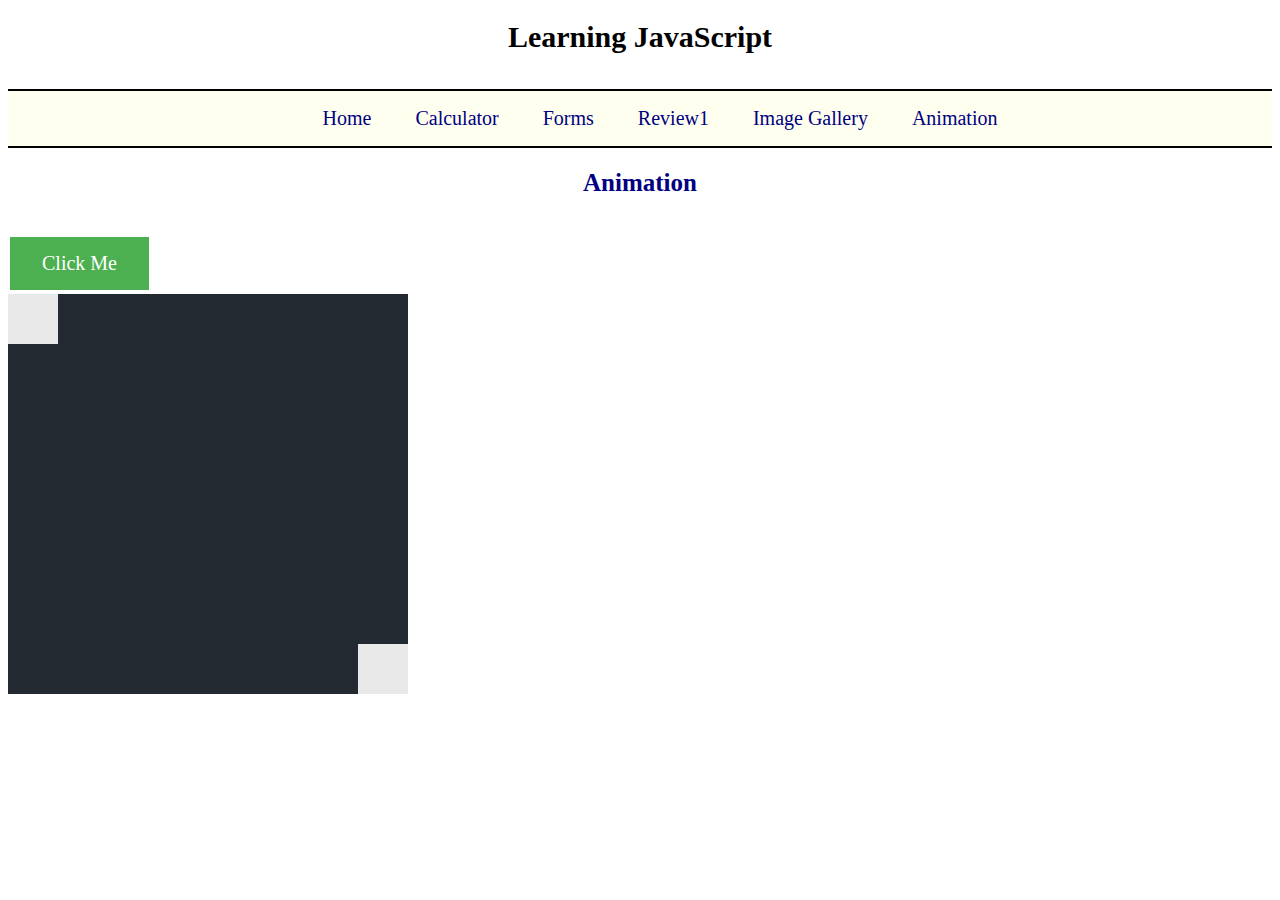
<file: animation.html>
<!DOCTYPE HTML>
<html>
	<head>
		<meta charset="utf-8">
		<title>Learning JavaScript</title>
		<link rel="stylesheet" type="text/css" href="style.css" />
		<script src="animation.js"></script>
	</head>
	
	<body>
		<header id="header">
			<h1>Learning JavaScript</h1>
			<nav>
				<ul>
					<li><a class="link" href="index.html">Home</a></li>
					<li><a class="link" href="calculator.html">Calculator</a></li>
					<li><a class="link" href="forms.html">Forms</a></li>
					<li><a class="link" href="review1.html">Review1</a></li>
					<li><a class="link" href="imagegallery.html">Image Gallery</a></li>
					<li><a class="link" href="animation.html">Animation</a></li>
				</ul>
			</nav>
		</header>
		<main>
			<h2>Animation</h2>
			<button class="button" onclick="moveMe()">Click Me</button>
			<div id="container">
				<div id="animate">
				</div>
				
				<div id="animate2">
				</div>
			</div>
		</main>
	</body>
</html>
</file>
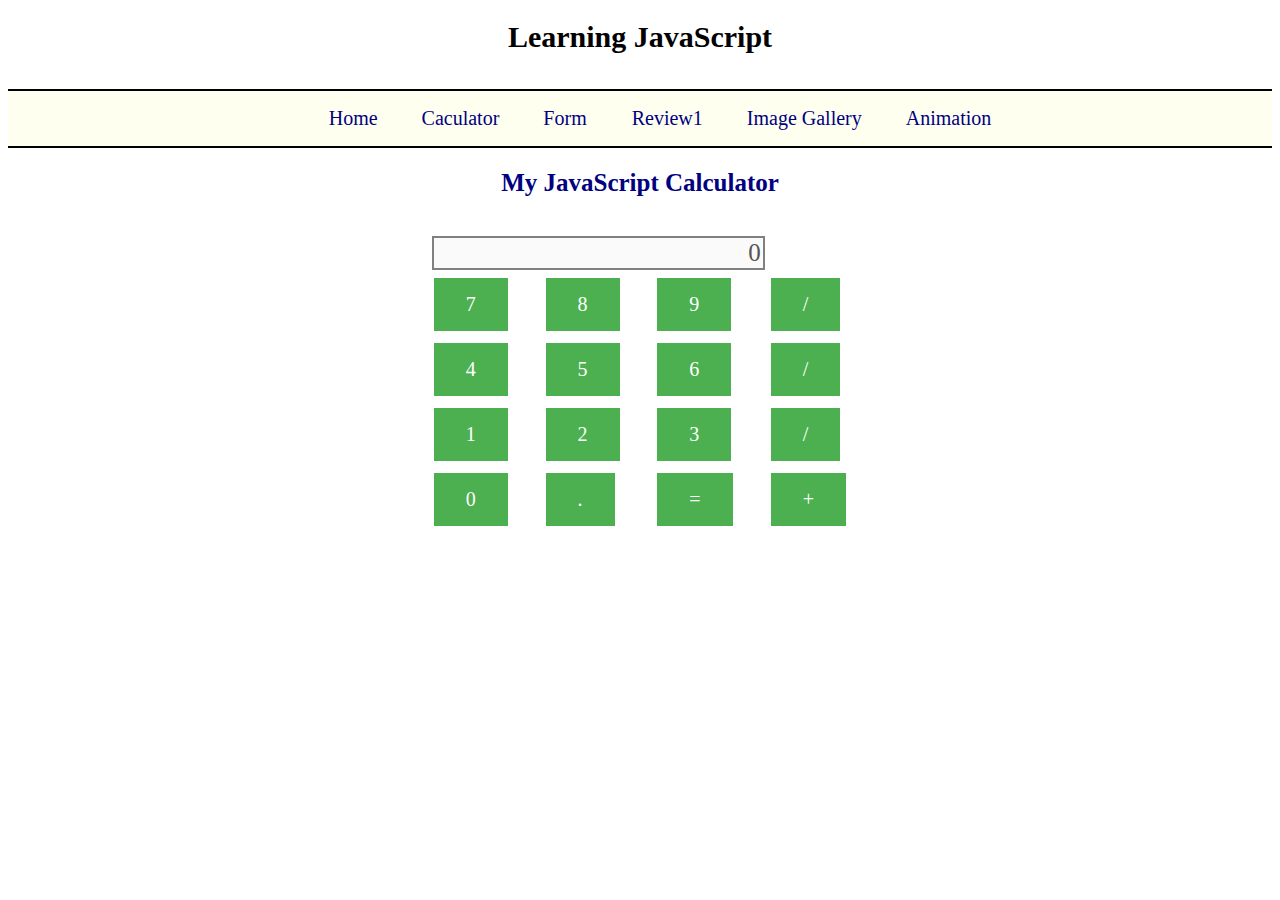
<file: calculator.html>
<!DOCTYPE HTML>
<html>
<head>
	<meta charset="utf-8">
	<title>Learning JavaScript</title>
	<link rel="stylesheet" type="text/css" href="style.css" />
	<script src="script.js"></script>
</head>

<body>
		<h1>Learning JavaScript</h1>
	<nav>
		<ul>
			<li><a class="link" href="index.html">Home<a/></li>
			<li><a class="link" href="calculator.html">Caculator<a/></li>
			<li><a class="link" href="forms.html">Form</li>
			<li><a class="link" href="review1.html">Review1</a></li>
			<li><a class="link" href="imagegallery.html">Image Gallery</a></li>
			<li><a class="link" href="animation.html">Animation</a></li>
		</ul>
	</nav>
<main>
		<h2>My JavaScript Calculator</h2>
	<table id= "calculator">
		<tr>
			<td colspan="3	">
				<input id="result" type="text" value="0" disabled  />
			</td>
		</tr>
		<tr>
			<td><button class="calc-button" onclick="calcButton(7)">7</button></td>
			<td><button class="calc-button" onclick="calcButton(8)">8</button</td>	
			<td><button class="calc-button" onclick="calcButton(9)">9</button</td>
			<td><button class="calc-button">/</button</td>
		</tr>
		<tr>
			<td><button class="calc-button" onclick="calcButton(4)">4</button</td>
			<td><button class="calc-button" onclick="calcButton(5)">5</button</td>	
			<td><button class="calc-button" onclick="calcButton(6)">6</button</td>
			<td><button class="calc-button">/</button</td>
		</tr>
		<tr>
			<td><button class="calc-button" onclick="calcButton(1)">1</button</td>
			<td><button class="calc-button" onclick="calcButton(2)">2</button</td>	
			<td><button class="calc-button" onclick="calcButton(3)">3</button</td>
			<td><button class="calc-button">/</button</td>
		</tr>
		<tr>
			<td><button class="calc-button">0</button</td>
			<td><button class="calc-button">.</button</td>	
			<td><button class="calc-button">=</button</td>
			<td><button class="calc-button">+</button</td>
		</tr>
	</table>
</main>
</body>
</html>
</file>
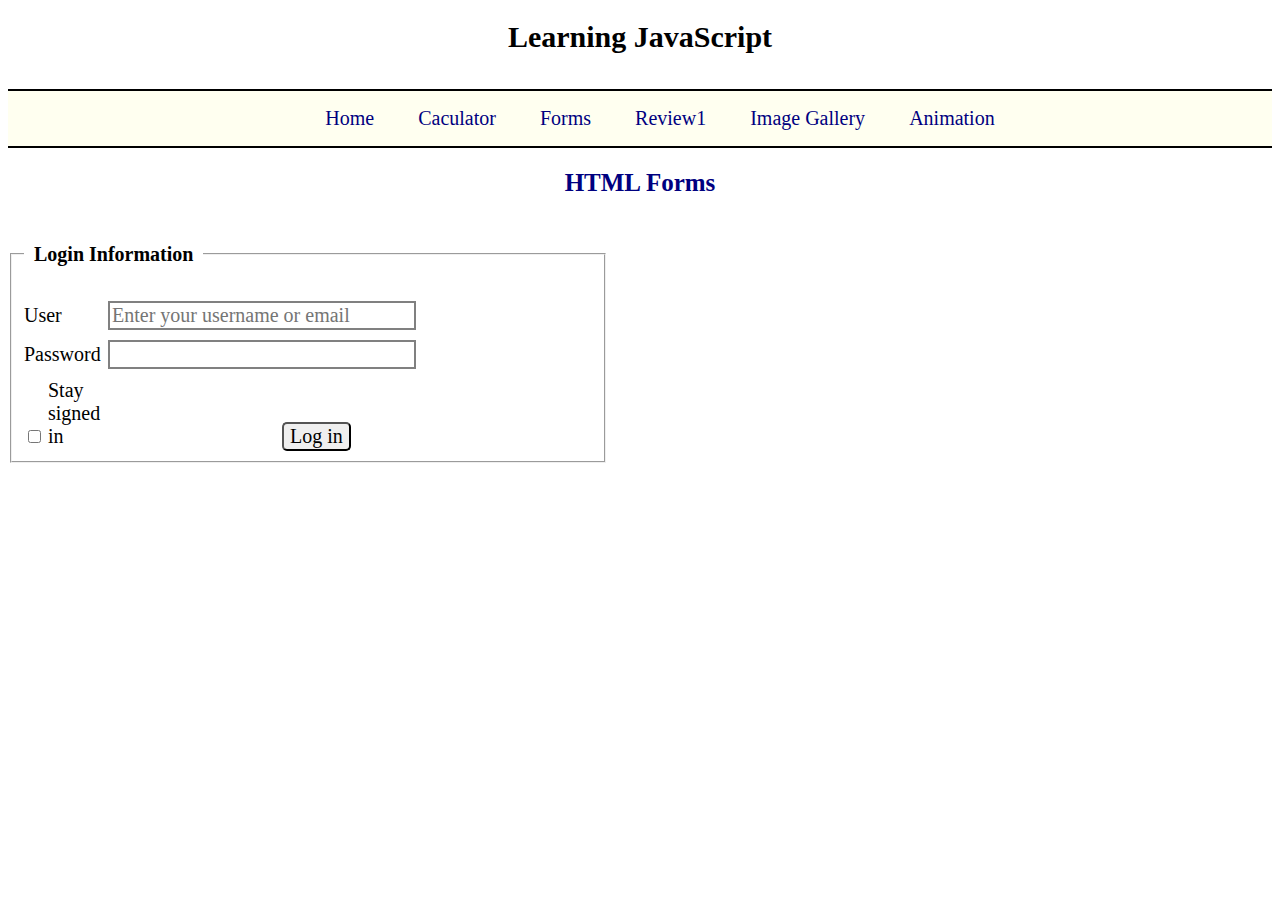
<file: forms.html>
<!DOCTYPE HTML>
<html>
	<head>
		<meta charset="utf-8">
		<title>Learning JavaScript</title>
		<link rel="stylesheet" type="text/css" href="style.css" />
		<script src="script.js"></script>
	</head>
	
	<body>
		<h1>Learning JavaScript</h1>
		<nav>
			<ul>
				<li><a class="link" href="index.html">Home<a/></li>
				<li><a class="link" href="calculator.html">Caculator<a/></li>
				<li><a class="link" href="forms.html">Forms<a/></li>
				<li><a class="link" href="review1.html">Review1</a></li>
				<li><a class="link" href="imagegallery.html">Image Gallery</a></li>
				<li><a class="link" href="animation.html">Animation</a></li>
			</ul>
		</nav>
		<main>
			<h2>HTML Forms</h2>
			<form id="login" action="user_home.html">
				<fieldset>
					<p id="error"></p>
					<legend>Login Information</legend>
					<label for="username">User</label>
					<input type="text" class="form-input-text" id="username"
					placeholder="Enter your username or email" name="username" />
					</br>
					<label for="password">Password</label>
					<input type="password" class="form-input-text" 
					id="password" />
					<br/>
					<input type="checkbox" id="stay-logged"/>
					<label for="stay-logged" class="checkbox-label">
					Stay signed in
					</label>
					<button class="form-button" id="login-button" onclick="return login();">
					Log in 
					</button>
				</fieldset>
			</form>
		</main>
	</body>
</html>
</file>
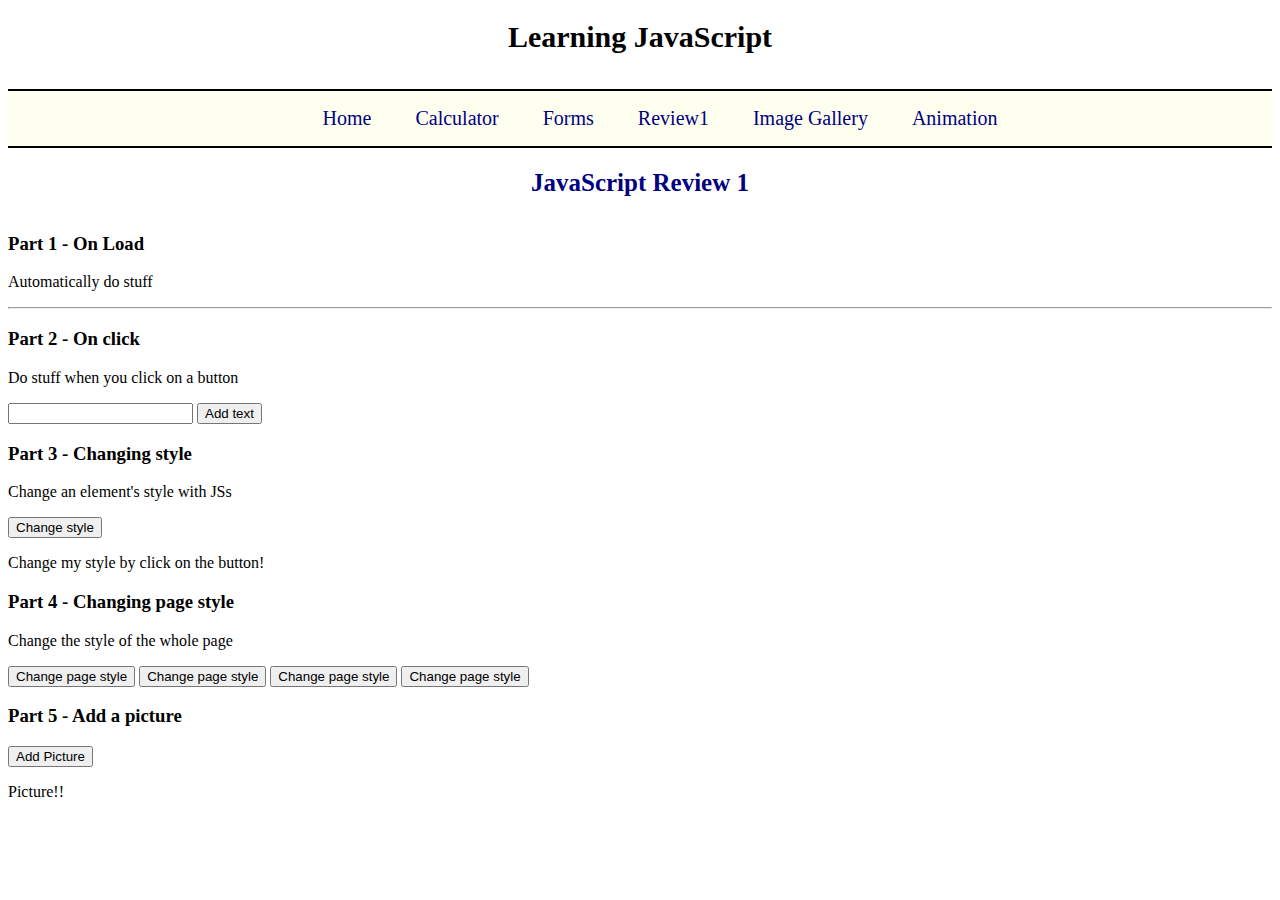
<file: review1.html>
<!DOCTYPE HTML>
<html>
	<head>
		<meta charset="utf-8">
		<title>Learning JavaScript</title>
		<link rel="stylesheet" type="text/css" href="style.css" />
		<script src="script.js"></script>
	</head>
	
	<body onload="autoload()" id="body">
		<header id="header">
			<h1>Learning JavaScript</h1>
			<nav>
				<ul>
					<li><a class="link" href="index.html">Home</a></li>
					<li><a class="link" href="calculator.html">Calculator</a></li>
					<li><a class="link" href="forms.html">Forms</a></li>
					<li><a class="link" href="review1.html">Review1</a></li>
					<li><a class="link" href="imagegallery.html">Image Gallery</a></li>
					<li><a class="link" href="animation.html">Animation</a></li>
				</ul>
			</nav>
		</header>
		<main>
			<h2>JavaScript Review 1</h2>
			
			<div id="part1">
			</div>
			
			<div id="part2">
				<h3>Part 2 - On click</h3>
				<p>Do stuff when you click on a button</p>
				<input id="part2-input"/>
				<button onclick="addText()">
				Add text
				</button>
			</div>
			
			<div id="part3">
				<h3>Part 3 - Changing style</h3>
				<p>Change an element's style with JSs</p>
				<button onclick="changeStyle()">
				Change style
				</button>
				<p id="part3-p">
				Change my style by click on the button!
				</p>
			</div>
			
			<div id="part4">
				<h3>Part 4 - Changing page style</h3>
				<p>Change the style of the whole page</p>
				
				<button onclick="changePageStyle1()">
				Change page style
				</button>
				
				<button onclick="changePageStyle2()">
				Change page style
				</button>
				
				<button onclick="changePageStyle3()">
				Change page style
				</button>
				
				<button onclick="changePageStyle4()">
				Change page style
				</button>
			</div>
			
			
			<div id="part5">
                <h3>Part 5 - Add a picture</h3>
                <button onclick="addPicture()">
					Add Picture 
                </button>
                <p id="part5-p">
					Picture!!
                </p>
                <div id="part5-img">
                </div>
            </div>
			
		</main>
	</body>
</html>
</file>
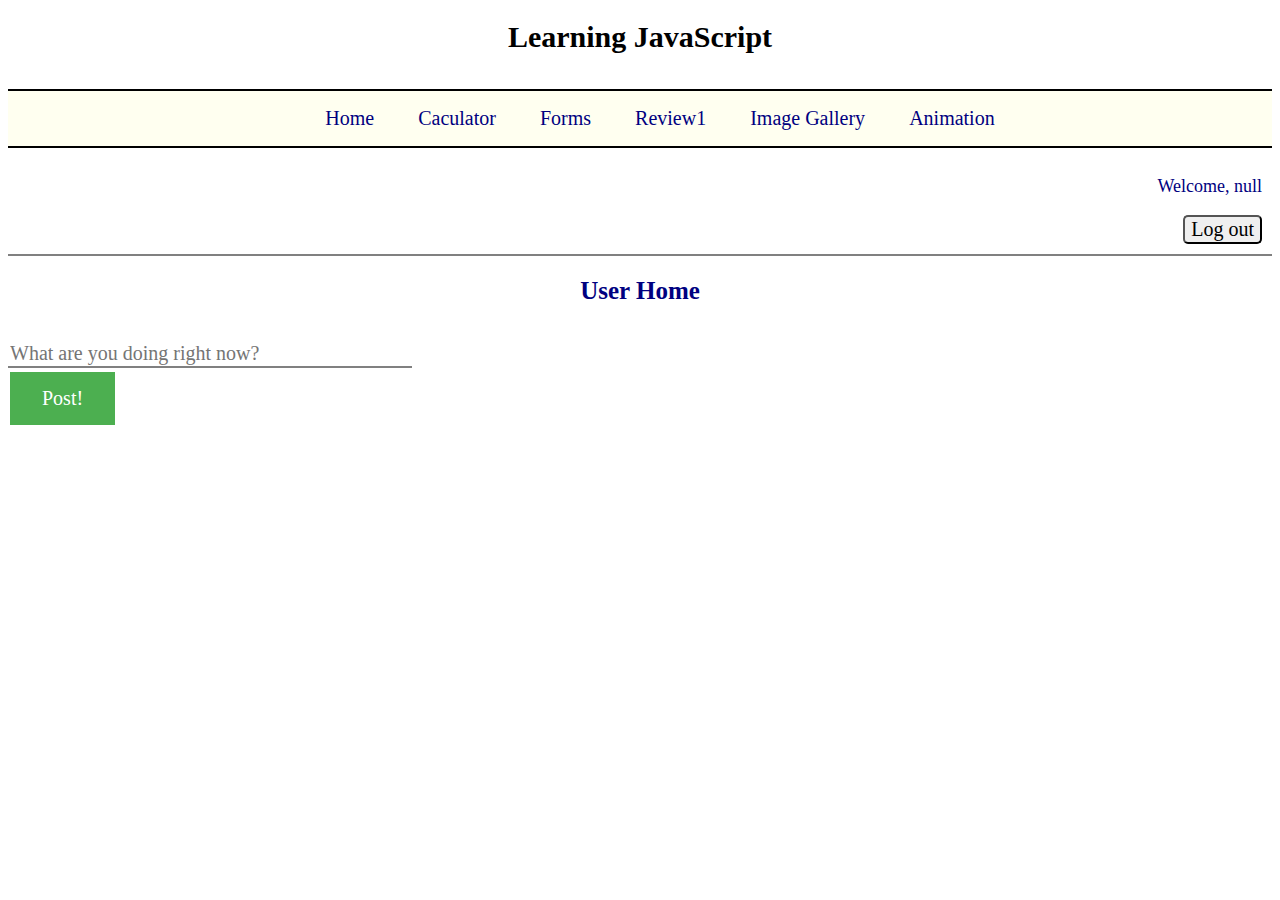
<file: user_home.html>
<!DOCTYPE HTML>
<html>
	<head>
		<meta charset="utf-8">
		<title>Learning JavaScript</title>
		<link rel="stylesheet" type="text/css" href="style.css" />
		<script src="script.js"></script>
	</head>
	
	<body onload="loadHome()">
		<h1>Learning JavaScript</h1>
		<nav>
			<ul>
				<li><a class="link" href="index.html">Home<a/></li>
				<li><a class="link" href="calculator.html">Caculator<a/></li>
				<li><a class="link" href="forms.html">Forms<a/></li>
				<li><a class="link" href="review1.html">Review1</a></li>
				<li><a class="link" href="imagegallery.html">Image Gallery</a></li>
				<li><a class="link" href="animation.html">Animation</a></li>
			</ul>
		</nav>
		<main>
			<div id="logout-bar">
			</div>
			<h2>User Home</h2>
			<div id="Blog">
				<input id="post" type="text"
				 placeholder="What are you doing right now?" />
				<button class="button" onclick="addBlog()">Post!</button>
				
				<ul id="posts">
				
				</ul>
		
			</div>
			
		</main>
	</body>
</html>
</file>
<file: style.css>
h1 {
	font-family: Garamond;
	font-size: 30px;
	text-align: center;
	padding-bottom: 15px;
	
}

.button {
	background-color: #4CAF50;
    border: none;
    color: white;
    padding: 15px 32px;
    text-align: center;
    text-decoration: none;
    display: inline-block;
    font-size: 16px;
    margin: 4px 2px;
    cursor: pointer;
	font-family: Garamond;
	font-size: 20px;
}

#greeting {
	margin-top: 20px;
	margin-bottom: 20px;
}

#blog {
	margin-top: 20px;
	margin-bottom: 20px;
}

input[type=text] {
    border: none;
    border-bottom: 2px solid grey;
	font-family: Garamond;
	font-size: 20px;
	display: block;
	width: 400px;
}

input[type=text]:focus {
    background-color: lightblue;
}

nav{
	border-bottom: 2px solid black;
	border-top: 2px solid black;
	background-color: #fffff0;
}

nav ul{
	text-align:center;
}

nav li{
	display:inline;
	margin-left: 20px;
	margin-right: 20px;
}

.link{
	text-decoration: none;
	font-family: Garamond;
	font-size: 20px;
	color: navy;
}

.link:hover{
	color:green;
}

#calculator{
	margin: auto;
}

#result{
	border: 2px solid grey;
	font-family: Monaco;
	width:325px;
	text-align: right;
	font-size: 25px;
}

h2{
	font-family: Garamond;
	font-size: 25px;
	text-align: center;
	padding-bottom: 15px;
	color: navy;
}

.calc-button{
	background-color: #4CAF50;
	border: none;
	color: white;
	padding: 15px 32px;
	text-align: center;
	text-decoration: none;
	display: inline-block;
	font-size: 20px;
	margin: 4px 2px;
	cursor: pointer;
	font-family: Lucida Console;
}
#reset-button{
	background-color:#4CAF50;
	border:none;
	color: white;
	padding: 15px 157px;
	text-align: center;
	text-decoration: none;
	display: inline-block;
	font-size: 20px;
	margin: 4px 2px;
	cursor: pointer;
	font-family: Consolas;
}

#temp{
	border: none;
	font-family:Consolas;
	width: 244px;
	text-align: right;
	font-size:15px;
}

#operator{
	border: none;
	font-family:Consolas;
	width: 73px;
	text-align: center;
	font-size:15px;
}

/*Forms*/
#login {
	width: 600px;
}

legend {
	font-family: Garamond;
	font-size: 20px;
	padding: 10px 10px;
	font-weight: bold;
}

input.form-input-text {
	border: 2px solid gray;
	font-family: Garamond;
	font-size: 20px;
	display: inline;
	width: 300px;
	margin-bottom: 10px;
	
}

input.form-input-text:focus {
	background-color: lightyellow;
}

label {
	display: inline-block;
	font-size: 20px;
	font-family: Garamond;
	width: 80px;
}

.checkbox-label {
	width: 20px;
}

.form-button {
	font-family: Garamond;
	font-size: 20px;
	border-radius: 5px;
}

#login-button {
	margin-left: 210px;
}
#error{
	color: red;
	font-family: Garamond;
	font-size: 20px;
}

#logout-bar {
	font-family: Garamond;
	font-size: 18px;
	color: navy;
	text-align: right;
	padding: 10px 10px;
	border-bottom: 2px solid gray;
}

.new-style {
	font-family: Comic Sans Ms;
	font-size: 25px;
	color: red;
	border: 1px solid gray;
	text-align: right;
}

.new-pagestyle1 {
	background-color: red;
}

.new-pagestyle2 {
	background-color: blue;
}

.new-pagestyle3 {
	background-color: green;
}

.new-pagestyle4 {
	background-color: black;
}

/* Animation */

#container {
	width: 400px;
	height: 400px;
	position: relative;
	background: #222930;
}

#animate {
	width: 50px;
	height: 50px;
	position: absolute;
	background: #E9E9E9;
}

#animate2 {
	width: 50px;
	height: 50px;
	position: absolute;
	background: #E9E9E9;
	bottom: 0;
	right: 0;
}
</file>
